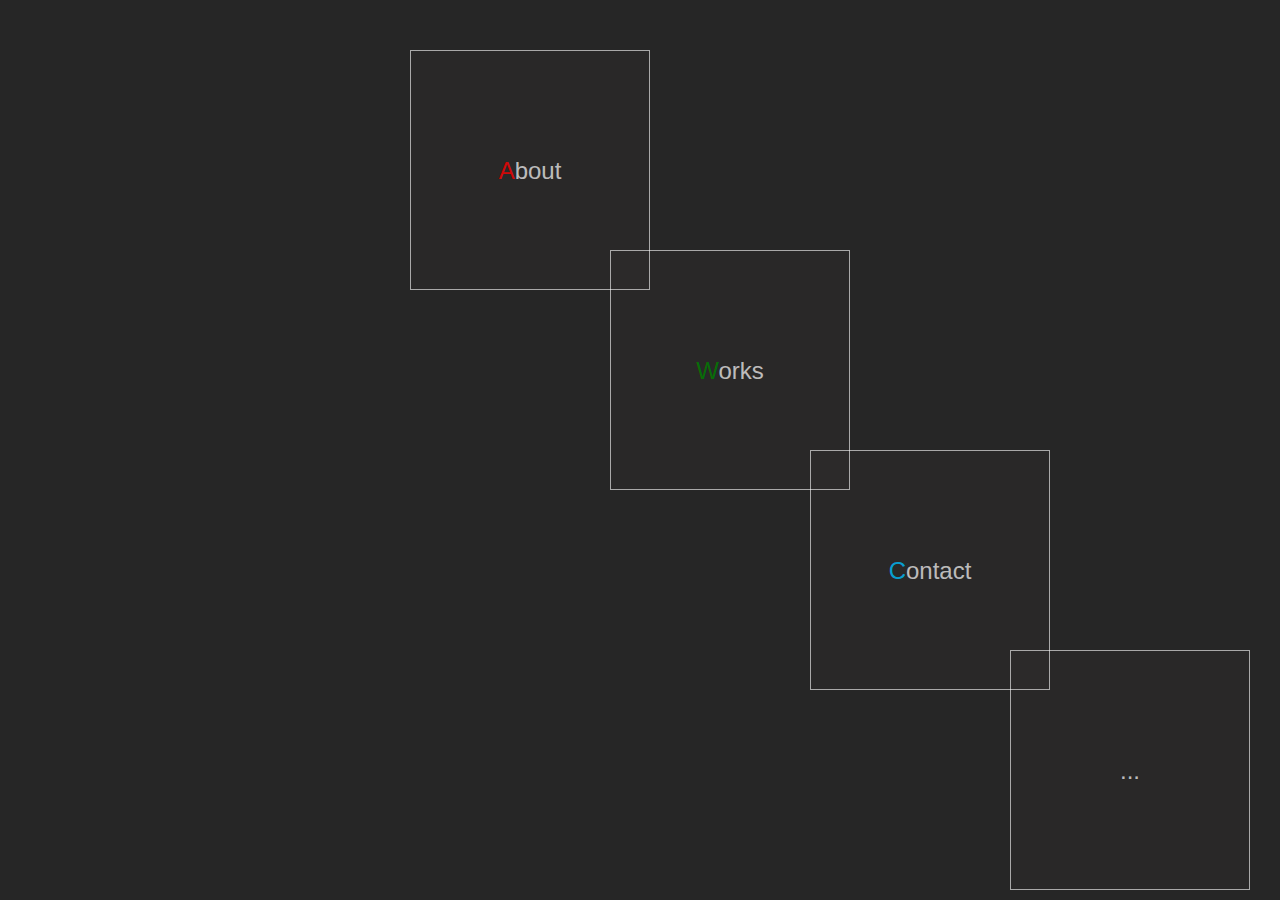
<file: testtest/HTML/index.html>
<!DOCTYPE html>
<html lang="jp">
<head>
    <meta charset="UTF-8">
    <meta http-equiv="X-UA-Compatible" content="IE=edge">
    <meta name="viewport" content="width=device-width, initial-scale=1.0">
    <link rel="stylesheet" href="../CSS/reset.css">
    <link rel="stylesheet" href="../CSS/style.css">
    <script src="https://ajax.googleapis.com/ajax/libs/jquery/3.6.0/jquery.min.js"></script>
    <script src="../JS/index.js"></script>
    <title></title>
</head>
<body>
    <div class="box about">
        <h1><span>A</span>bout</h1>
    </div>
    <div class="box works">
        <h1><span>W</span>orks</h1>
    </div>
    <div class="box contact">
        <h1><span>C</span>ontact</h1>
    </div>
    <div class="box unconst">
        <h1><span></span>...</h1>
    </div>
</body>
</html>
</file>
<file: testtest/CSS/style.css>
html {
  height: 100%;
  font-family: 'Hiragino Sans', 'Hiragino Kaku Gothic ProN', Meiryo, sans-serif;
}

body {
  background-color: rgba(0, 0, 0, 0.85);
  height: 100%;
  width: 100%;
  color: rgba(255, 255, 255, 0.7);
}

.box {
  width: 240px;
  height: 240px;
  border: rgba(255, 255, 255, 0.6) solid 0.5px;
  background-color: rgba(255, 222, 204, 0.015);
}

.box h1 {
  text-align: center;
  font-size: 24px;
  font-weight: 100;
  line-height: 240px;
}

.about {
  position: relative;
  top: 50px;
  left: 410px;
}

.about span {
  color: rgba(255, 0, 0, 0.8);
}

.works {
  position: absolute;
}

.works span {
  color: rgba(0, 128, 0, 0.8);
}

.contact {
  position: absolute;
}

.contact span {
  color: rgba(0, 191, 255, 0.8);
}

.unconst {
  position: absolute;
}

.hidecontents {
  display: none;
  color: rgba(255, 0, 0, 0.357);
}
/*# sourceMappingURL=style.css.map */
</file>
